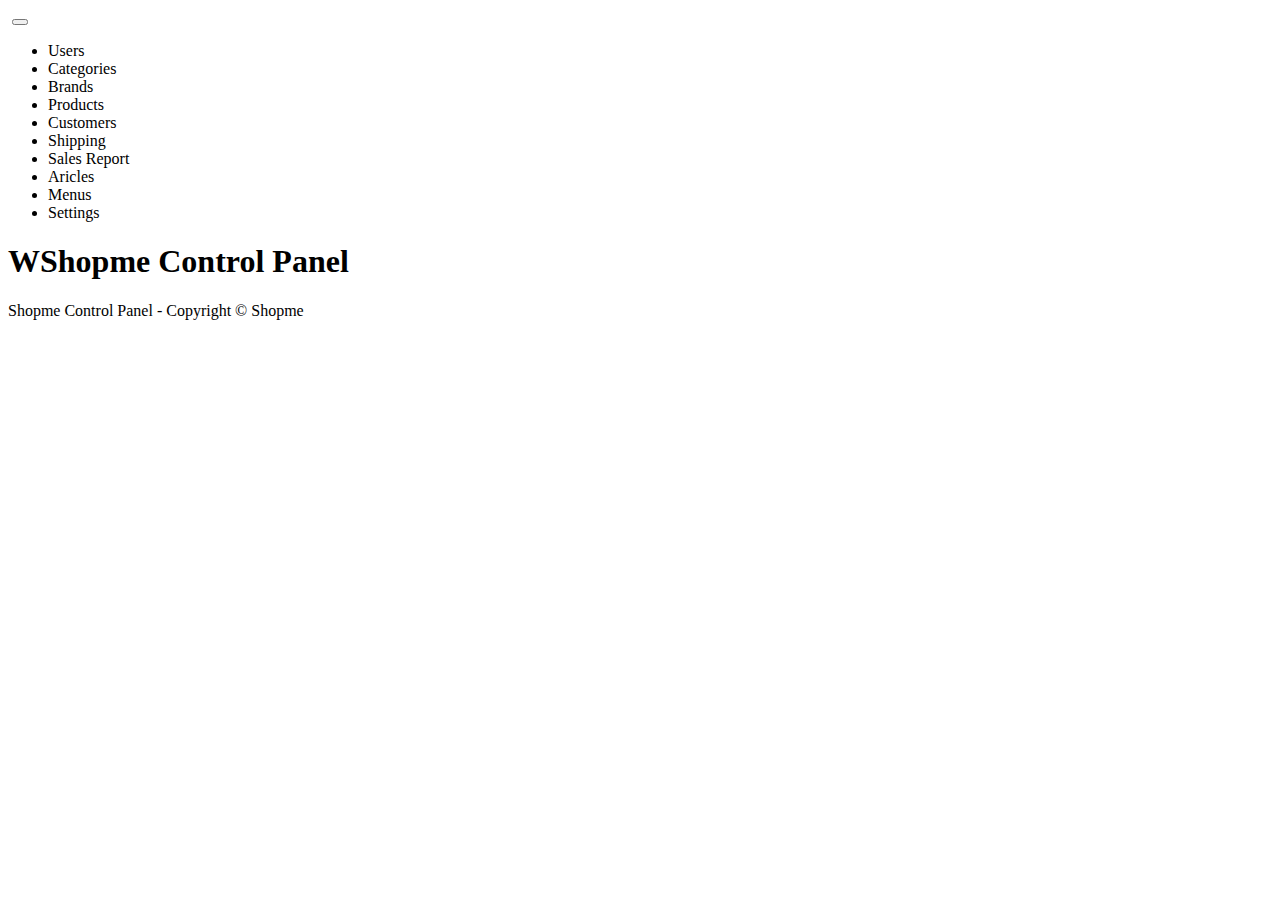
<file: ShopmeProject/ShopmeWebParent/ShopmeBackEnd/src/main/resources/templates/index.html>
<!DOCTYPE html>
<html xmlns:th="http://www.thymeleaf.org">
<head>
<meta http-equiv="Content-Type" content="text/html; charset=UTF-8">
<meta name="viewport"
	content="width=device-width, initial-scale=1.0, minium-scale=1.0">
<title>Home - Shopme Admin</title>
<link rel="stylesheet" type="text/css" th:href="@{/webjars/bootstrap/css/bootstrap.min.css}" />
<script type="text/javascript" th:src="@{/webjars/jquery/jquery.min.js}"></script>
<script type="text/javascript" th:src="@{/webjars/bootstrap/js/bootstrap.min.js}"></script>
</head>
<body>
	<div class="container-fluid">
		<div>
			<nav class="navbar navbar-expand-lg navbar-dark bg-dark">
				<a class="navbar-brand" th:href="@{/}">
					<img th:src="@{/images/ShopmeAdminSmall.png}"/>
				</a>
				<button class="navbar-toggler" type="button" data-toggle="collapse" data-target="#topNavbar">
					<span class="navbar-toggler-icon"></span>
				</button>
				<div class="collapse navbar-collapse" id="topNavbar">
					<ul class="navbar-nav">
						<li class="nav-item">
							<a class="nav-link" th:href="@{/users}">Users</a>
						</li>
						<li class="nav-item">
							<a class="nav-link" th:href="@{/categories}">Categories</a>
						</li>
						<li class="nav-item">
							<a class="nav-link" th:href="@{/brands}">Brands</a>
						</li>
						<li class="nav-item">
							<a class="nav-link" th:href="@{/products}">Products</a>
						</li>
						<li class="nav-item">
							<a class="nav-link" th:href="@{/customers}">Customers</a>
						</li>
						<li class="nav-item">
							<a class="nav-link" th:href="@{/shipping}">Shipping</a>
						</li>
						<li class="nav-item">
							<a class="nav-link" th:href="@{/report}">Sales Report</a>
						</li>
						<li class="nav-item">
							<a class="nav-link" th:href="@{/articles}">Aricles</a>
						</li>
						<li class="nav-item">
							<a class="nav-link" th:href="@{/menus}">Menus</a>
						</li>
							<li class="nav-item">
							<a class="nav-link" th:href="@{/settings}">Settings</a>
						</li>
					</ul>
				</div>
			</nav>	
		</div>
	
		<div>
			<h1>WShopme Control Panel</h1>
		</div>
		
		<div>
			<p>Shopme Control Panel - Copyright &copy; Shopme</p>
		</div>
	</div>
</body>
</html>
</file>
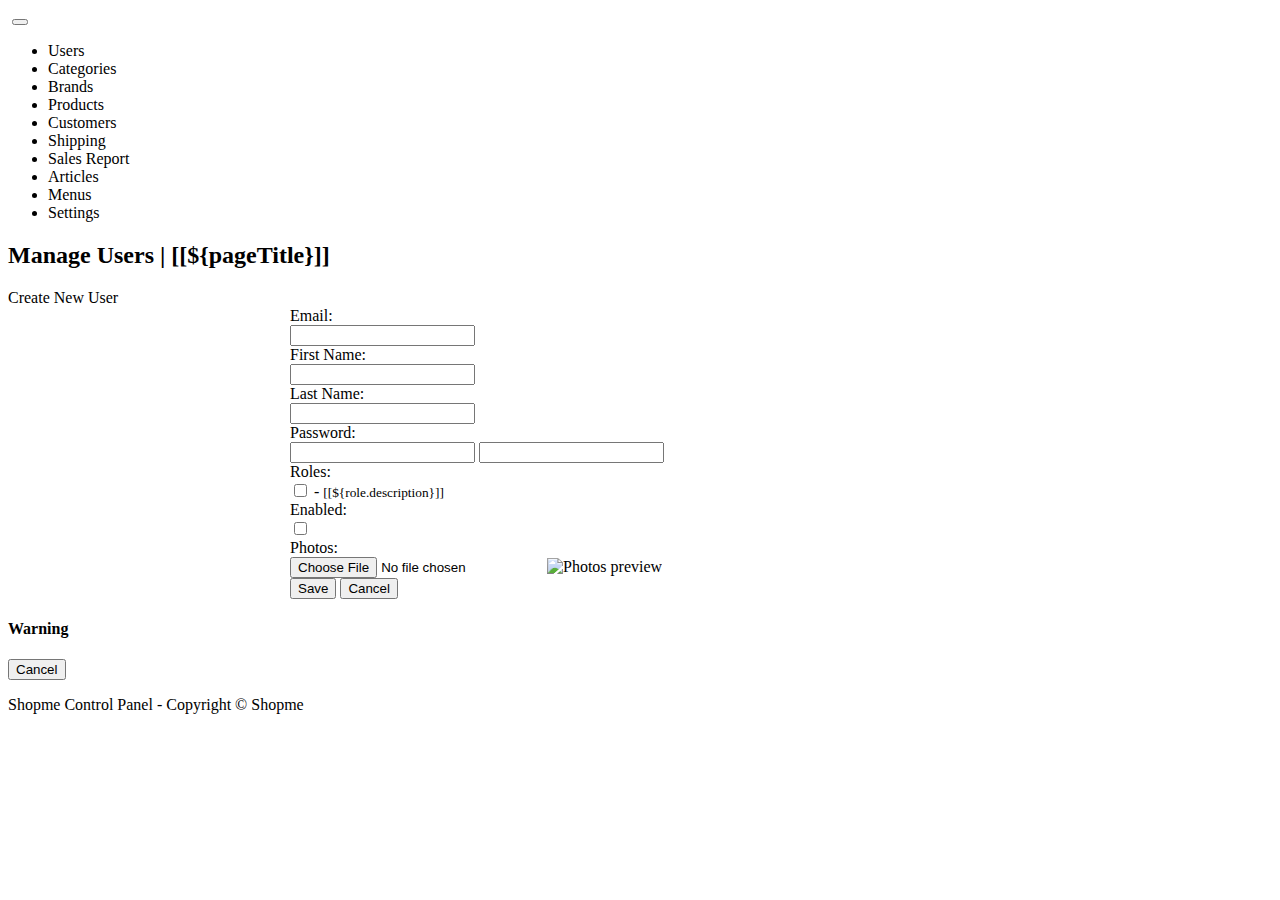
<file: ShopmeProject/ShopmeWebParent/ShopmeBackEnd/src/main/resources/templates/user_form.html>
<!DOCTYPE html>
<html xmlns:th="http://www.thymeleaf.org">
<head>
<meta http-equiv="Content-Type" content="text/html; charset=UTF-8">
<meta name="viewport"
	content="width=device-width, initial-scale=1.0, minium-scale=1.0">
<title>[[${pageTitle}]]</title>
<link rel="stylesheet" type="text/css" th:href="@{/webjars/bootstrap/css/bootstrap.min.css}" />
<script type="text/javascript" th:src="@{/webjars/jquery/jquery.min.js}"></script>
<script type="text/javascript" th:src="@{/webjars/bootstrap/js/bootstrap.min.js}"></script>
</head>
<body>
	<div class="container-fluid">
		<div>
			<nav class="navbar navbar-expand-lg navbar-dark bg-dark">
				<a class="navbar-brand" th:href="@{/}">
					<img th:src="@{/images/ShopmeAdminSmall.png}"/>
				</a>
				<button class="navbar-toggler" type="button" data-toggle="collapse" data-target="#topNavbar">
					<span class="navbar-toggler-icon"></span>
				</button>
				<div class="collapse navbar-collapse" id="topNavbar">
					<ul class="navbar-nav">
						<li class="nav-item">
							<a class="nav-link" th:href="@{/users}">Users</a>
						</li>
						<li class="nav-item">
							<a class="nav-link" th:href="@{/categories}">Categories</a>
						</li>
						<li class="nav-item">
							<a class="nav-link" th:href="@{/brands}">Brands</a>
						</li>
						<li class="nav-item">
							<a class="nav-link" th:href="@{/products}">Products</a>
						</li>
						<li class="nav-item">
							<a class="nav-link" th:href="@{/customers}">Customers</a>
						</li>
						<li class="nav-item">
							<a class="nav-link" th:href="@{/shipping}">Shipping</a>
						</li>
						<li class="nav-item">
							<a class="nav-link" th:href="@{/report}">Sales Report</a>
						</li>
						<li class="nav-item">
							<a class="nav-link" th:href="@{/articles}">Articles</a>
						</li>
						<li class="nav-item">
							<a class="nav-link" th:href="@{/menus}">Menus</a>
						</li>
							<li class="nav-item">
							<a class="nav-link" th:href="@{/settings}">Settings</a>
						</li>
					</ul>
				</div>
			</nav>	
		</div>
	
		<div>
			<h2>Manage Users | [[${pageTitle}]]</h2>
			<a th:href="@{/users/new}">Create New User</a>
		</div>
				
		
		<form 
			th:action="@{/users/save}" 
			method="POST" 
			style="max-width: 700px; margin: 0 auto"
			th:object="${user}"
			id="userForm"
			onsubmit="return checkEmailUnique(this);"
		>
			<input type="hidden" th:field="*{id}"/>
			<div class="border border-secondary rounded p-3">
				<div class="form-group row">
					<label class="col-sm-4 col-form-label">Email:</label>
					<div class="col-sm-8">
						<input type="email" class=" form-control" th:field="*{email}" required minlength="8" maxlength="128"/>					
					</div>
				</div>
				
				<div class="form-group row">
					<label class="col-sm-4 col-form-label">First Name:</label>
					<div class="col-sm-8">
						<input type="text" class="form-control" th:field="*{firstName}" required minlength="2" maxlength="45"/>					
					</div>
				</div>
				
				<div class="form-group row">
					<label class="col-sm-4 col-form-label">Last Name:</label>
					<div class="col-sm-8">
						<input type="text" class=" form-control" th:field="*{lastName}" required minlength="2" maxlength="45"/>					
					</div>
				</div>
				
				<div class="form-group row">
					<label class="col-sm-4 col-form-label">Password:</label>
					<div class="col-sm-8">
						<input th:if="${user.id == null}" 
						type="password" class=" form-control" 
						th:field="*{password}" required minlength="4" maxlength="64"/>		
						
						<input th:if="${user.id != null}" 
						type="password" class=" form-control" 
						th:field="*{password}" minlength="4" maxlength="64"/>				
					</div>
				</div>

				<div class="form-group row">
					<label class="col-sm-4 col-form-label">Roles:</label>
					<div class="col-sm-8">
						<th:block th:each="role : ${listRoles}">
							<input type="checkbox" th:field="*{roles}" th:text="${role.name}" th:value="${role.id}" class="m-2"/>
							- <small>[[${role.description}]]</small>
							<br />
						</th:block>
					</div>
				</div>
				
				<div class="form-group row">
					<label class="col-sm-4 col-form-label">Enabled:</label>
					<div class="col-sm-8">
						<input type="checkbox" th:field="*{enabled}"/>		
					</div>
				</div>
				
				<div class="form-group row">
					<label class="col-sm-4 col-form-label">Photos:</label>
					<div class="col-sm-8">
						<input type="file" id="fileImage" accept="image/png, image/jpeg" class="mb-2"/>
						<img id="thumbnail" alt="Photos preview" th:src="@{/images/default-user.png}"
							class="img-fluid" />
					</div>
				</div>

				<div class="text-center">
					<input type=submit value="Save" class="btn btn-primary" id="buttonSubmitUserForm"/>
					<input type="button" value="Cancel" class="btn btn-secondary" id="buttonCancel"/>
				</div>
			</div>
		</form>
		
		<div class="modal fade text-center" id="modalDialog">
			<div class="modal-dialog">
				<div class="modal-content">
					<div class="modal-header">
						<h4 class="modal-title" id="modalTitle">Warning</h4>
					</div>
					
					<div class="modal-body">
						<span id="modalBody"></span>
					</div>
					<div class="modal-footer">
						<button type="button" class="btn btn-danger" data-dismiss="modal">Cancel</button>
					</div>
				</div>
			</div>
		</div>
		
		<div class="text-center">
			<p>Shopme Control Panel - Copyright &copy; Shopme</p>
		</div>
	</div>
<script type="text/javascript">
	$(document).ready(function() {
		$("#buttonCancel").on("click", function() {
			console.log(1234)
			window.location = "[[@{/users}]]"
		})

		$('#fileImage').change(function() {
			fileSize = this.files[0].size
			alert("File size: " + fileSize)
			if(fileSize > 1048576) {
				this.setCustomValidity("You must choose an image less than 1MB!")
				this.reportValidity()
			} else {
				this.setCustomValidity("")
				showImageThumbnail(this)				
			}
		})
		
	}) 
	
	function showImageThumbnail(fileInput) {
		const file = fileInput.files[0]
		const reader = new FileReader()
		reader.onload = function(e) {
			$('#thumbnail').attr("src", e.target.result)
		}
		reader.readAsDataURL(file)
	}
	
	function checkEmailUnique(form) {
		url = "[[@{/users/check_email}]]"
		userEmail = $('#email').val();
		userId = $('#id').val()
		params = {
			id: userId,
			email: userEmail
		}

		$.post(url, params, function(response) {
			if(response === 'OK') {
				form.submit()
			} else if(response === 'Duplicated') {
				showModalDialog("Warning", "There is another user having the email " + userEmail)
			} else {
				showModalDialog("Error", "Unknown response from server")
			}
		}).fail(function() {
			showModalDialog("Error", "Could not connect to the server")
		})

		return false;
	}
	
	function showModalDialog(title, message) {
		$('#modalTitle').text(title)
		$('#modalBody').text(message)
		$('#modalDialog').modal()
	}
	
</script>
</body>
</html>
</file>
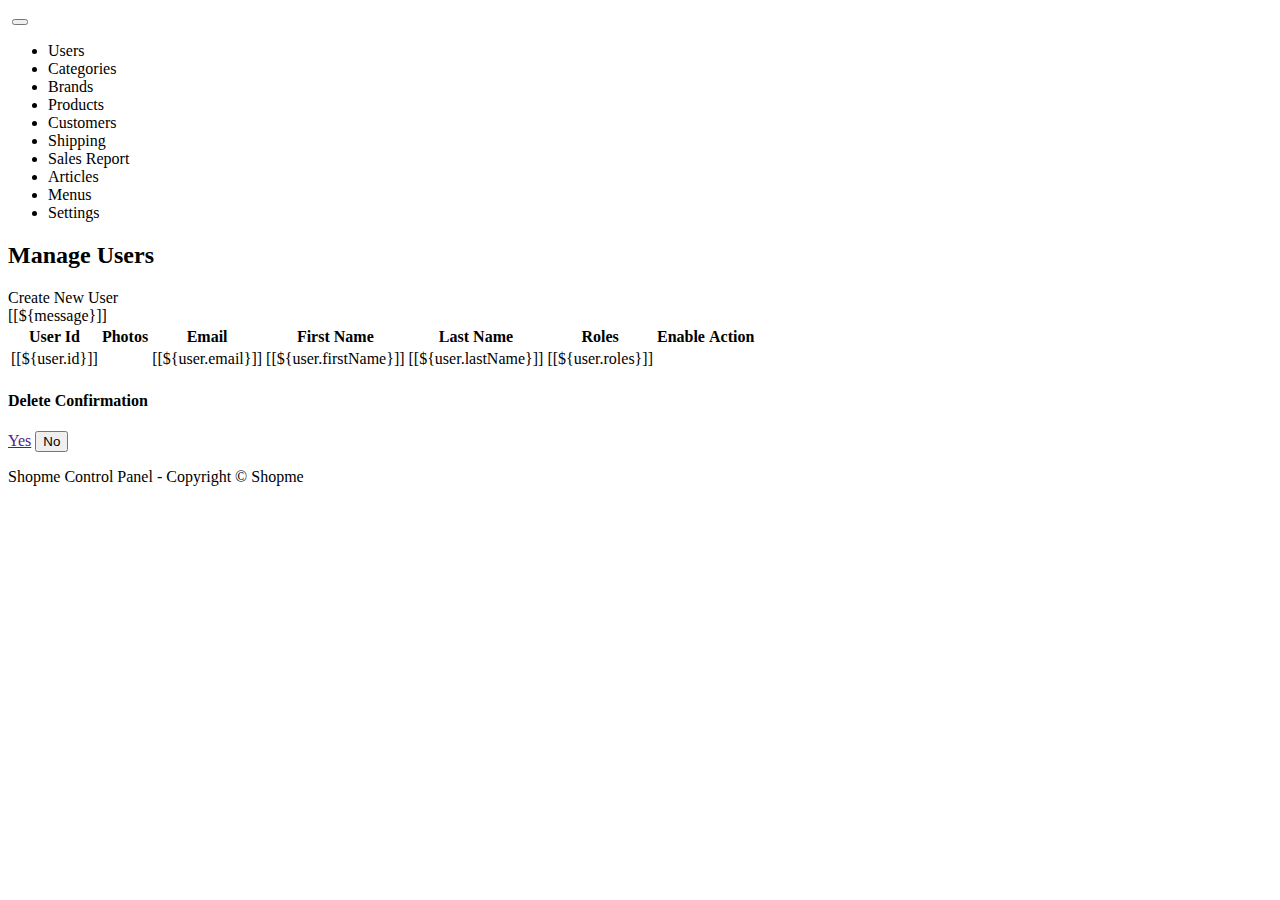
<file: ShopmeProject/ShopmeWebParent/ShopmeBackEnd/src/main/resources/templates/users.html>
<!DOCTYPE html>
<html xmlns:th="http://www.thymeleaf.org">
<head>
<meta http-equiv="Content-Type" content="text/html; charset=UTF-8">
<meta name="viewport"
	content="width=device-width, initial-scale=1.0, minium-scale=1.0">
<title>Home - Shopme Admin</title>
<link rel="stylesheet" type="text/css" th:href="@{/webjars/bootstrap/css/bootstrap.min.css}" />
<link rel="stylesheet" type="text/css" th:href="@{/fontawesome/all.css}"/>
<link rel="stylesheet" type="text/css" th:href="@{/style.css}"/>
<script type="text/javascript" th:src="@{/webjars/jquery/jquery.min.js}"></script>
<script type="text/javascript" th:src="@{/webjars/bootstrap/js/bootstrap.min.js}"></script>
</head>
<body>
	<div class="container-fluid">
		<div>
			<nav class="navbar navbar-expand-lg navbar-dark bg-dark">
				<a class="navbar-brand" th:href="@{/}">
					<img th:src="@{/images/ShopmeAdminSmall.png}"/>
				</a>
				<button class="navbar-toggler" type="button" data-toggle="collapse" data-target="#topNavbar">
					<span class="navbar-toggler-icon"></span>
				</button>
				<div class="collapse navbar-collapse" id="topNavbar">
					<ul class="navbar-nav">
						<li class="nav-item">
							<a class="nav-link" th:href="@{/users}">Users</a>
						</li>
						<li class="nav-item">
							<a class="nav-link" th:href="@{/categories}">Categories</a>
						</li>
						<li class="nav-item">
							<a class="nav-link" th:href="@{/brands}">Brands</a>
						</li>
						<li class="nav-item">
							<a class="nav-link" th:href="@{/products}">Products</a>
						</li>
						<li class="nav-item">
							<a class="nav-link" th:href="@{/customers}">Customers</a>
						</li>
						<li class="nav-item">
							<a class="nav-link" th:href="@{/shipping}">Shipping</a>
						</li>
						<li class="nav-item">
							<a class="nav-link" th:href="@{/report}">Sales Report</a>
						</li>
						<li class="nav-item">
							<a class="nav-link" th:href="@{/articles}">Articles</a>
						</li>
						<li class="nav-item">
							<a class="nav-link" th:href="@{/menus}">Menus</a>
						</li>
							<li class="nav-item">
							<a class="nav-link" th:href="@{/settings}">Settings</a>
						</li>
					</ul>
				</div>
			</nav>	
		</div>
	
		<div>
			<h2>Manage Users</h2>
			<a th:href="@{/users/new}">Create New User</a>
		</div>
		
		<div th:if="${message != null}" class="alert alert-success text-center">
			[[${message}]]
		</div>
		
		<div>
			<table class="table table-bordered table-striped table-hover table-responsive-xl">
				<thead class="thead-dark">
					<tr>
						<th>User Id</th>
						<th>Photos</th>
						<th>Email</th>
						<th>First Name</th>
						<th>Last Name</th>
						<th>Roles</th>
						<th>Enable</th>
						<th>Action</th>
					</tr>
				</thead>
				<tbody>
					<tr th:each="user : ${listUsers}">
						<td>[[${user.id}]]</td>
						<td><span class="fa-solid fa-image-portrait fa-2xl icon-gray"></span></td>
						<td>[[${user.email}]]</td>
						<td>[[${user.firstName}]]</td>
						<td>[[${user.lastName}]]</td>
						<td>[[${user.roles}]]</td>
						<td>
							<a th:if="${user.enabled == true}" class="fa-solid fa-xl fa-circle-check icon-green" 
								th:href="@{'/users/' + ${user.id} + '/enabled/false'}"></a>
							<a th:if="${user.enabled == false}" class="fa-solid fa-xl fa-circle icon-dark" 
								th:href="@{'/users/' + ${user.id} + '/enabled/true'}"></a>
						</td>
						<td>
							<a class="fa-solid fa-pen-to-square fa-xl icon-green" 
								th:href="@{'/users/edit/' + ${user.id}}" 
								title="Edit this user"></a>
							&nbsp;
							<a class="fa-solid fa-trash icon-dark fa-xl link-delete-user" 
								th:href="@{'/users/delete/' + ${user.id}}" 
								title="Delete this user"
								th:userId="${user.id}"
							>
							
							</a>
						</td>
						
					</tr>
				</tbody>
			</table>
		</div>
		
		<div class="modal fade text-center" id="confirmModal">
			<div class="modal-dialog">
				<div class="modal-content">
					<div class="modal-header">
						<h4 class="modal-title" id="modalTitle">Delete Confirmation</h4>
					</div>
					
					<div class="modal-body">
						<span id="confirmText"></span>
					</div>
					<div class="modal-footer">
						<a class="btn btn-success" href="" id="yesButton">Yes</a>
						<button type="button" class="btn btn-danger" data-dismiss="modal">No</button>
					</div>
				</div>
			</div>
		</div>
		
		<div class="text-center">
			<p>Shopme Control Panel - Copyright &copy; Shopme</p>
		</div>
	</div>
	
<script type="text/javascript">
	$(document).ready(function() {
		$('.link-delete-user').on('click', function(e) {
			e.preventDefault()
			link = $(this)
			userId = link.attr("userId")
			$('#yesButton').attr('href', link.attr('href'))
			$('#confirmText').text('Are you sure you want to delete this user Id ' + userId + "?")
			$('#confirmModal').modal()
		})
	})
</script>
</body>
</html>
</file>
